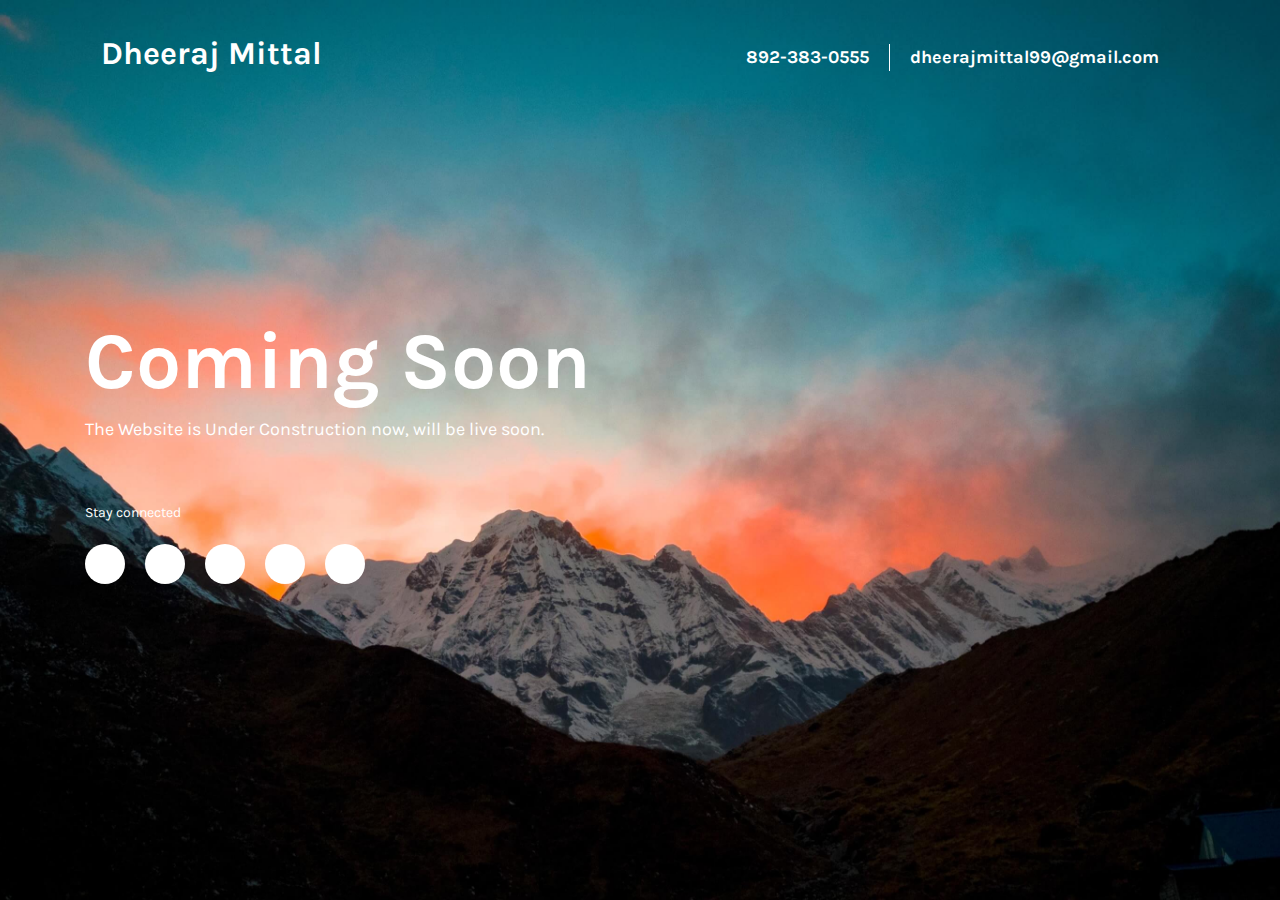
<file: coming_soon/index.html>
<!DOCTYPE html>
<html lang="en">

<head>
    <meta charset="UTF-8">
    <meta name="viewport" content="width=device-width, initial-scale=1.0">
    <meta http-equiv="X-UA-Compatible" content="ie=edge">
    <title>BootstrapDash Comingsoon Template</title>
    <link href="https://fonts.googleapis.com/css?family=Karla:400,700&display=swap" rel="stylesheet">
    <link rel="stylesheet" href="https://cdn.materialdesignicons.com/4.8.95/css/materialdesignicons.min.css">
    <link rel="stylesheet" href="https://stackpath.bootstrapcdn.com/bootstrap/4.4.1/css/bootstrap.min.css">
    <link rel="stylesheet" href="assets/css/bd-coming-soon.css">
</head>

<body class="min-vh-100 d-flex flex-column">

    <header>
        <div class="container">
            <nav class="navbar navbar-dark bg-transparenet">
                <h2 class="page-title1">Dheeraj Mittal</h2>
                <!-- <a class="navbar-brand" href="#">
                    <img src="assets/images/logo.svg" alt="logo">
                </a> -->
                <span class="navbar-text ml-auto d-none d-sm-inline-block">892-383-0555 </span>
                <span class="navbar-text d-none d-sm-inline-block">dheerajmittal99@gmail.com</span>
            </nav>
        </div>
    </header>
    <main class="my-auto">
        <div class="container">
            <h1 class="page-title">Coming Soon</h1>
            <p class="page-description">The Website is Under Construction now, will be live soon.</p>
            <p>Stay connected</p>
            <nav class="footer-social-links">
                <a href="https://www.facebook.com/dheerajmitta99" class="social-link"><i class="mdi mdi-facebook"></i></a>
                <a href="https://twitter.com/dheerajmittal99" class="social-link"><i class="mdi mdi-twitter"></i></a>
                <a href="https://www.instagram.com/_dheerajmittal" class="social-link"><i class="mdi mdi-instagram"></i></a>
                <a href="https://medium.com/@dheerajmittal99" class="social-link"><i class="mdi mdi-medium"></i></a>
                <a href="https://www.linkedin.com/in/dheeraj-mittal" class="social-link"><i class="mdi mdi-linkedin"></i></a>
            </nav>
        </div>
    </main>
</body>

</html>
</file>
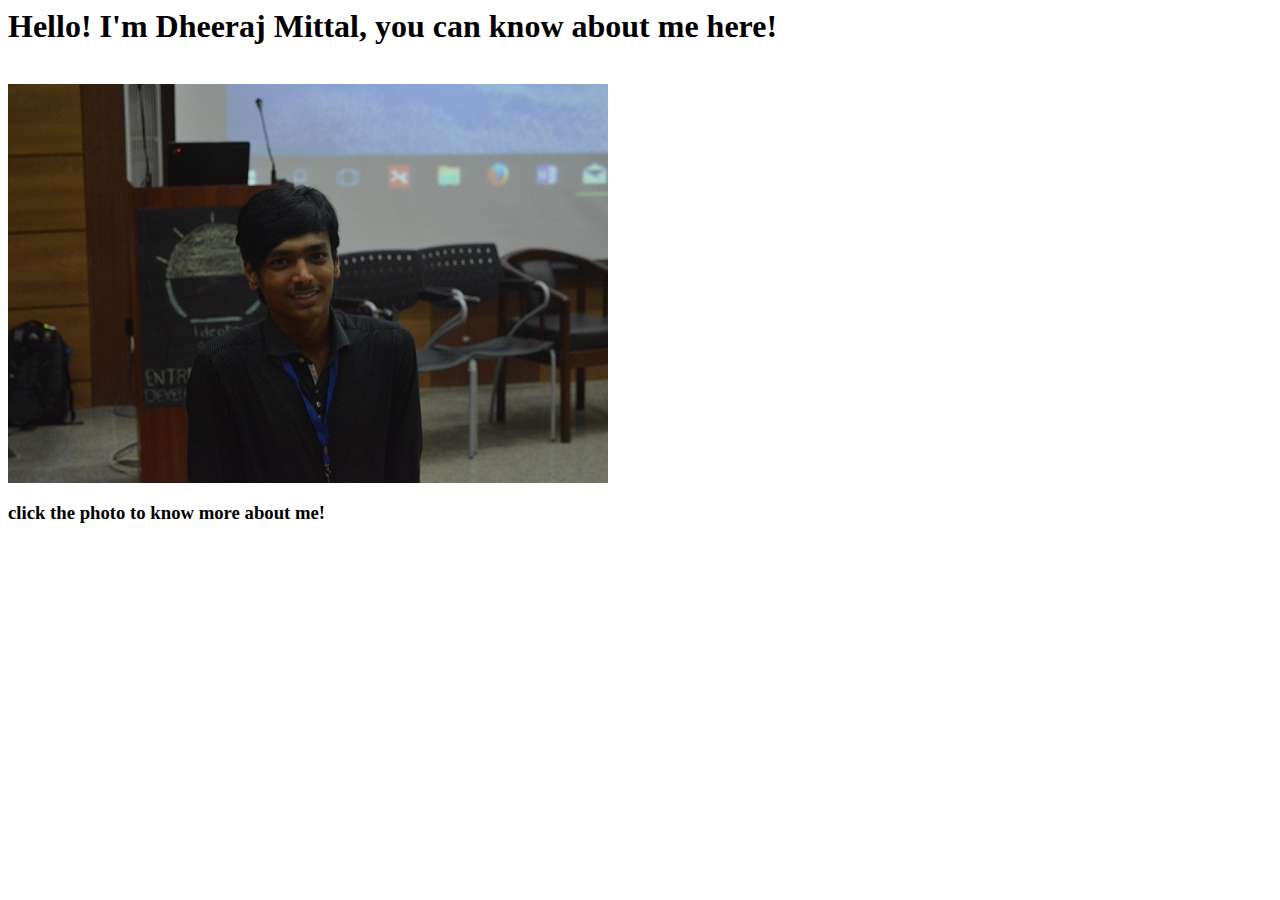
<file: old_website/auto.html>
<html>
    <head>
        <title>Dheeraj Mittal</title>
    </head>
    <body>
        <h1>Hello! I'm Dheeraj Mittal, you can know about me here!</h1>
        <br>
        <a href="https://www.linkedin.com/in/dheeraj-mittal/" ><img src="img.jpg"></a>
        <br>
        <h3>click the photo to know more about me!</h3>
    </body>
</html>
</file>
<file: coming_soon/assets/css/bd-coming-soon.css>
body {
  font-family: 'Karla', sans-serif;
  background-image: url("../images/bg.jpg");
  background-size: cover;
  background-repeat: no-repeat;
  background-position: center;
  color: #ffffff;
  padding-bottom: 75px; }
  @media (min-width: 768px) {
    body {
      padding-bottom: 110px; } }

.navbar-brand {
  margin-right: 0; }
  .navbar-brand img {
    height: 21px; }

.navbar-dark {
  padding-top: 35px;
  padding-bottom: 35px; }
  .navbar-dark .navbar-text {
    color: #ffffff;
    opacity: 1;
    padding: 0 20px;
    border-right: 1px solid #ffffff;
    font-size: 18px;
    font-weight: bold;
    text-align: center; }
    .navbar-dark .navbar-text:last-child {
      border-right: 0; }
  @media (max-width: 767px) {
    .navbar-dark {
      padding-bottom: 0; } }

.page-title {
  font-size: 80px;
  font-weight: bold;
  margin-bottom: 6px; }
  @media (max-width: 767px) {
    .page-title {
      font-size: 35px;
      margin-bottom: 14px; } }

.page-title1 {
  /*font-size: 80px;*/
  font-weight: bold;
  margin-bottom: 6px; }
  @media (max-width: 767px) {
    .page-title {
      /*font-size: 35px;*/
      margin-left: 60px;
      margin-bottom: 14px; } }

.page-description {
  max-width: 465px;
  font-size: 18px;
  margin-bottom: 59px; }
  @media (max-width: 767px) {
    .page-description {
      font-size: 14px; } }

p {
  font-size: 14px;
  margin-bottom: 21px; }

.footer-social-links .social-link {
  display: inline-block;
  text-align: center;
  line-height: 40px;
  width: 40px;
  height: 40px;
  border-radius: 50%;
  background-color: #ffffff;
  color: #000000;
  margin-right: 16px;
  transition: all 0.3s ease-in-out; }
  .footer-social-links .social-link:last-child {
    margin-right: 0; }
  .footer-social-links .social-link:hover {
    text-decoration: none;
    background-color: #000000;
    color: #ffffff; }

/*# sourceMappingURL=bd-coming-soon.css.map */
</file>
